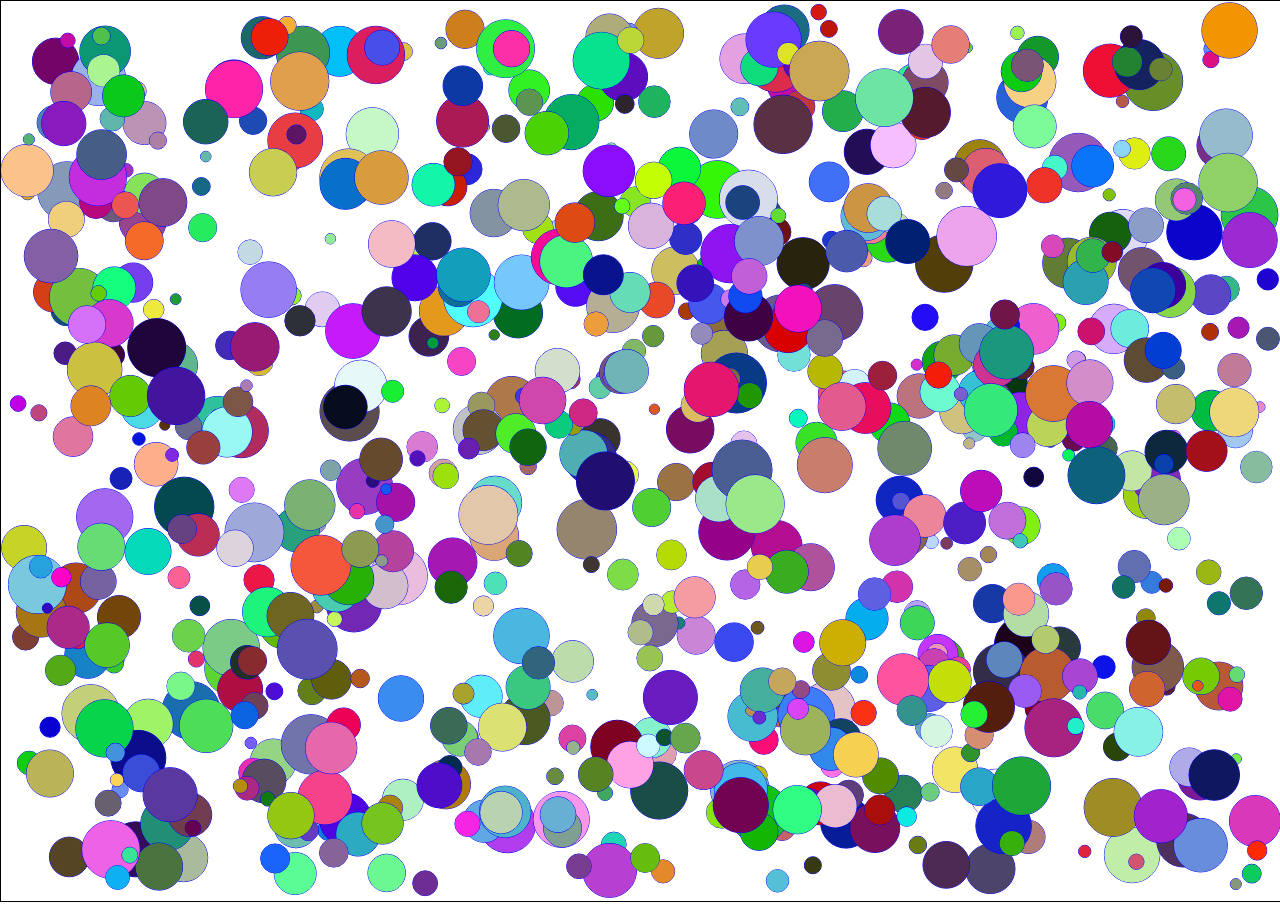
<file: templates/index.html>
<!DOCTYPE html>
<html lang="en">
<head>
    <meta charset="UTF-8">
    <title>Canvas</title>
    <style type="text/css">
        canvas {
            border: 1px solid black;
        }
        body {
            margin: 0;
        }
    </style>
    <script src="../static/canvas.js" defer></script>
</head>
<body>
    <canvas></canvas>
</body>
</html>
</file>
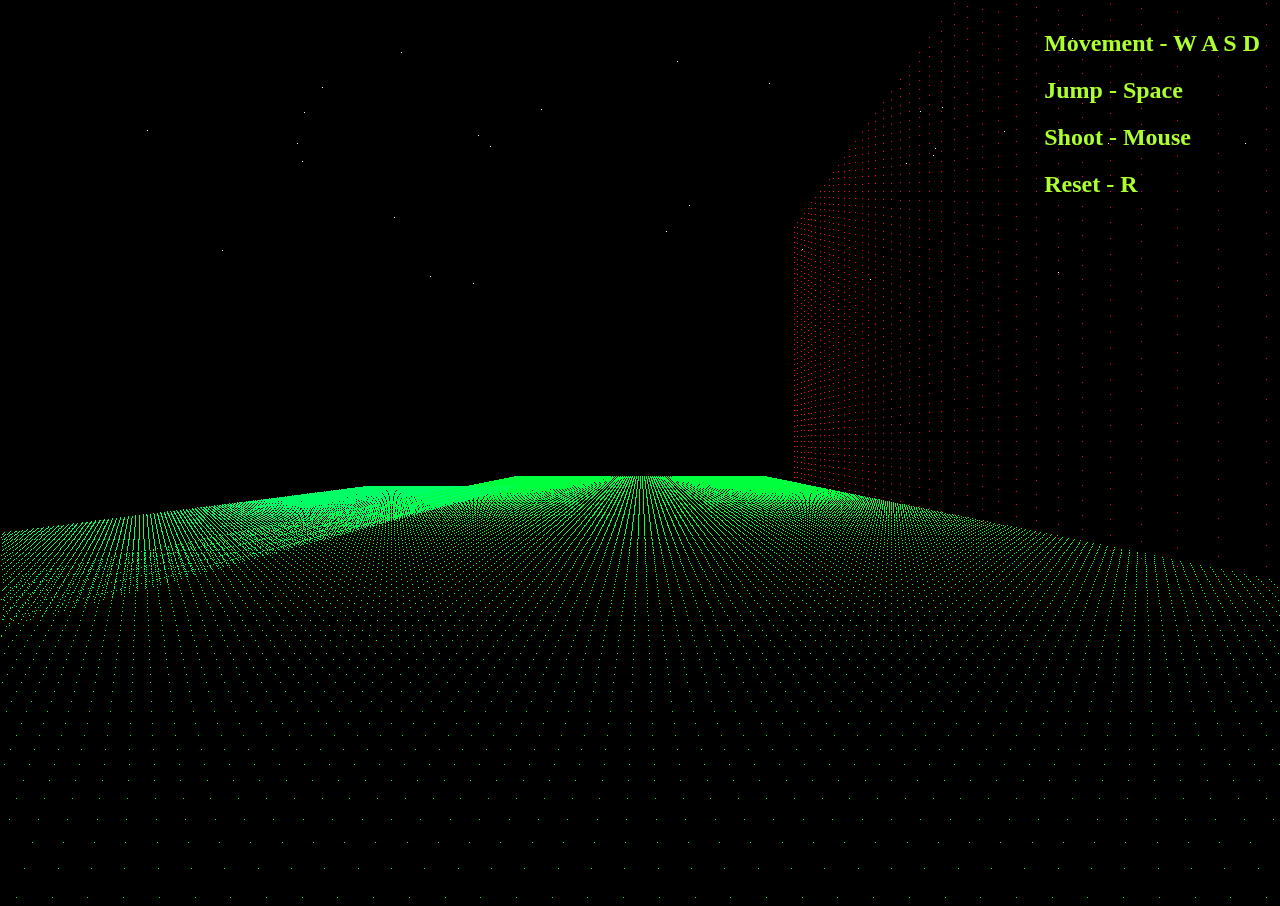
<file: templates/perspective.html>
<!DOCTYPE html>
<html lang="en">
<head>
    <meta charset="UTF-8">
    <title>Canvas</title>
    <style>
        canvas {
            border: 1px solid black;
        }
        body {
            margin: 0;
            background-color: black;
        }
    </style>
    <link rel="stylesheet" href="../static/style.css">
    <script src="../static/objects.js" defer></script>
    <script src="../static/animate.js" defer></script>
    <script src="../static/perspective.js" defer></script>
</head>
<body>
    <canvas></canvas>
    <div class="legend">
        <h2>Movement - W A S D</h2>
        <h2>Jump - Space</h2>
        <h2>Shoot - Mouse</h2>
        <h2>Reset - R</h2>
    </div>
</body>
</html>
</file>
<file: static/style.css>
canvas {
    cursor: crosshair;
}

.legend {
    position: fixed;
    z-index: 50;
    top: 10px;
    right: 20px;
    color: greenyellow;
}
</file>
